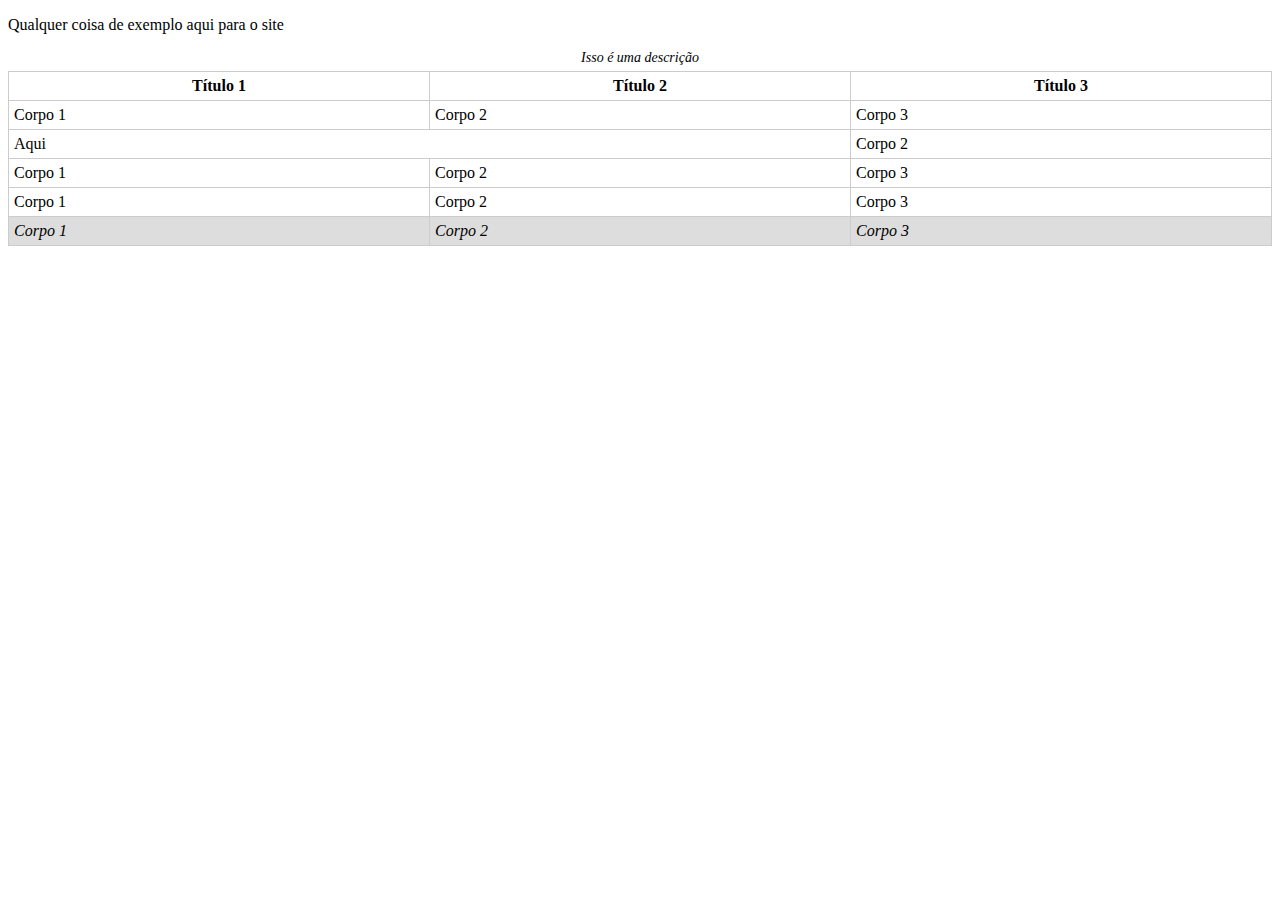
<file: curso-js/aula-11HTML/index.html>
<!DOCTYPE html>
<html lang="pt-Br">
<head>
    <meta charset="UTF-8">
    <meta http-equiv="X-UA-Compatible" content="IE=edge">
    <meta name="viewport" content="width=device-width, initial-scale=1.0">
    <title>Tabelas em HTML</title>
    <link rel="stylesheet" href="style.css">
</head>
<body>
    <p>Qualquer coisa de exemplo aqui para o site</p>
    <table>
        <caption>Isso é uma descrição</caption>
        <thead>
            <tr>
                <th>Título 1</th>
                <th>Título 2</th>
                <th>Título 3</th>
            </tr>
        </thead>
        <tbody>
            <tr>
                <td>Corpo 1</td>
                <td>Corpo 2</td>
                <td>Corpo 3</td>
            </tr>
            <tr>
                <td colspan="2">Aqui</td>
                <td>Corpo 2</td>
            </tr>
             <tr>
                <td>Corpo 1</td>
                <td>Corpo 2</td>
                <td>Corpo 3</td>
             <tr>
                <td>Corpo 1</td>
                <td>Corpo 2</td>
                <td>Corpo 3</td>
            </tr>
            </tr>
        </tbody>
    <tfoot>
        <tr>
                <td>Corpo 1</td>
                <td>Corpo 2</td>
                <td>Corpo 3</td>
        </tr>
    </tfoot>
    </table>
</body>
</html>
</file>
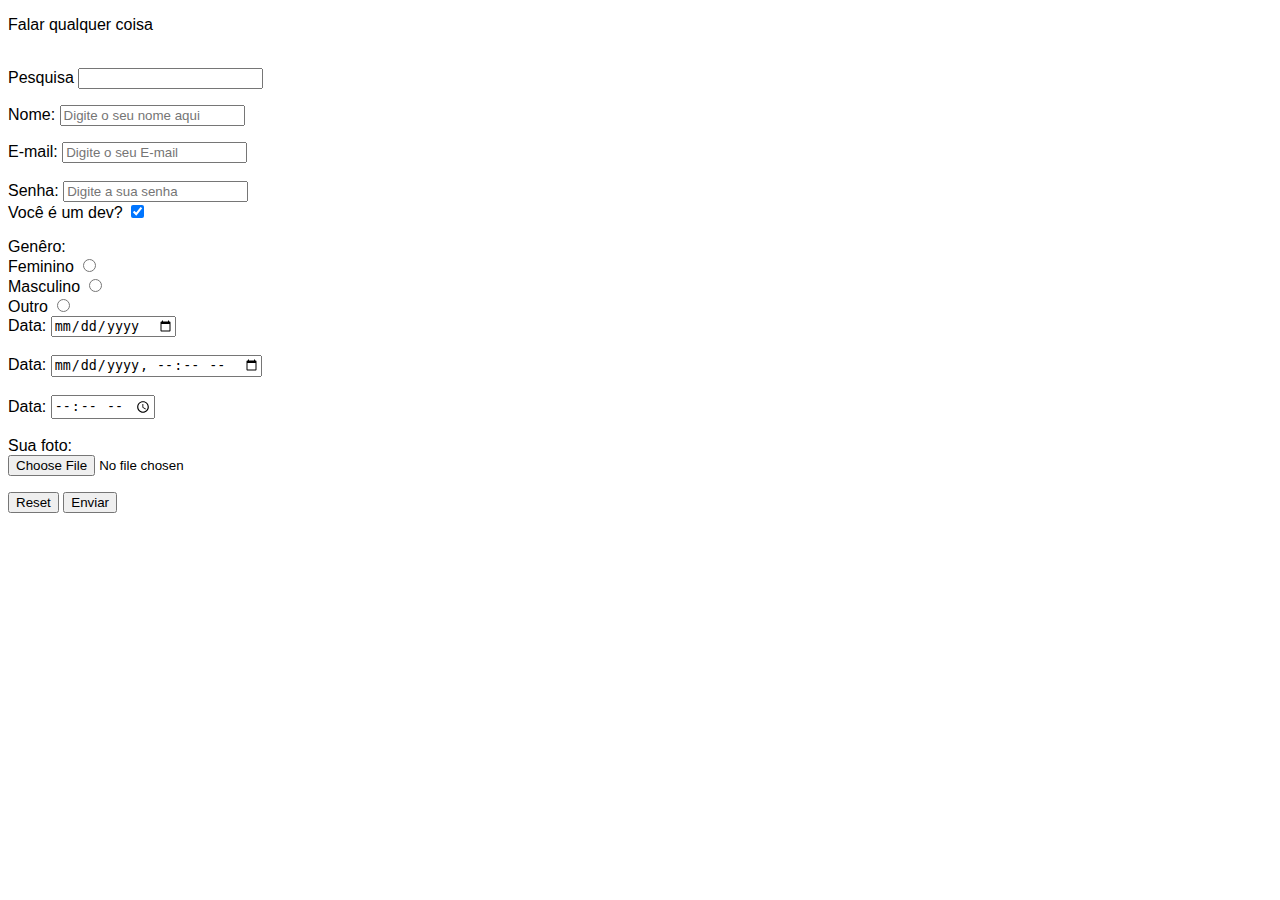
<file: curso-js/aula-12HTML/index.html>
<!DOCTYPE html>
<html lang="pt-BR">
<head>
    <meta charset="UTF-8">
    <meta http-equiv="X-UA-Compatible" content="IE=edge">
    <meta name="viewport" content="width=device-width, initial-scale=1.0">
    <title>Formulário</title>
    <style>
        body {
            font-family: sans-serif;
        }

        label {
        cursor: pointer;
        }

    </style>
</head>
<body>
    <form action="#" method="get" target="_blank">
        <p>Falar qualquer coisa</p>
        <div><br>
            <label for="pesquisa">Pesquisa</label>
            <input type="serach" id="pesquisa" name="pesquisa">
        </div>
        <p>
            <label for="nome">Nome:</label>
            <input type="text" id="nome" name="nome" placeholder="Digite o seu nome aqui" required> 
         <p>
        <div>
            <label for="email">E-mail:</label>
            <input type="email" id="email" name="email" placeholder="Digite o seu E-mail" required>
        </div>
        <div><br>
            <label for="senha">Senha:</label>
            <input type="password" id="senha" name="senha" placeholder="Digite a sua senha" required>
        </div>
            <label for="dev">Você é um dev?</label>
            <input type="checkbox" id="dev" name="dev" checked>
        </p>
        <div>
            Genêro: 
                <div>
            <label for="feminino">Feminino</label>
            <input type="radio" id="feminino" name="genero">
                </div>   
                <div>
            <label for="Masculino">Masculino</label>
            <input type="radio" id="Masculino" name="genero"> 
                </div>   
                <div>
                    <label for="outro">Outro</label>
                    <input type="radio" id="outro" name="genero">
                </div>
        </div>
        <div>
            <label for="data">Data:</label>
            <input type="date" id="data" name="data">
        </div><br>
        <div>
            <label for="datetime">Data:</label>
            <input type="datetime-local" id="datetime" name="datetime"> 
        </div><br>
        <div>
            <label for="tempo">Data:</label>
            <input type="time" id="tempo" name="tempo"> 
        </div><br>
        <div>
            <label for="arquivo">Sua foto: <br></label>
            <input type="file" id="arquivo" name="arquivo" accpet=".png,.svg,image/*">
        </div>
        <div>
        </div>       
        <p>
        <button type="reset">Reset</button>
        <button type="submit">Enviar</button>
        </p>
    </form>
</body>
</html>
</file>
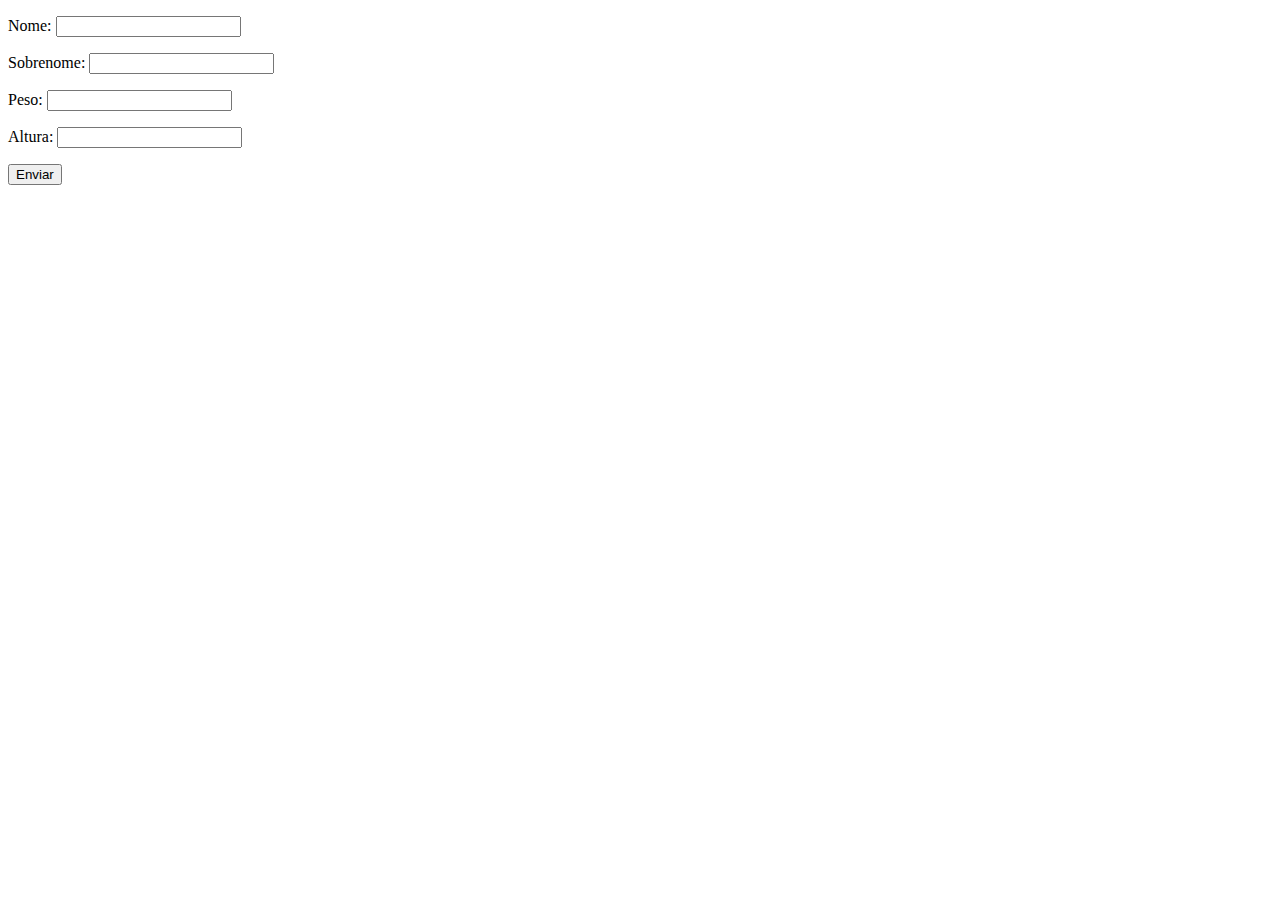
<file: curso-js/aula-20/index.html>
<!DOCTYPE html>
<html lang="pt-BR">
<head>
    <meta charset="UTF-8">
    <meta http-equiv="X-UA-Compatible" content="IE=edge">
    <meta name="viewport" content="width=device-width, initial-scale=1.0">
    <title>Exercícios</title>
</head>
<body>
     <forma id="form" action="" method="get">
        <p>Nome: <input type="text" class="nome"></p>
        <p>Sobrenome: <input type="text" class="sobrenome"></p>
        <p>Peso: <input type="text" class="peso"></p>
        <p>Altura: <input type="text" class="altura"></p>
        <button>Enviar</button>
     </form>  
     <script src="js/script.js"></script>
</body>
</html>
</file>
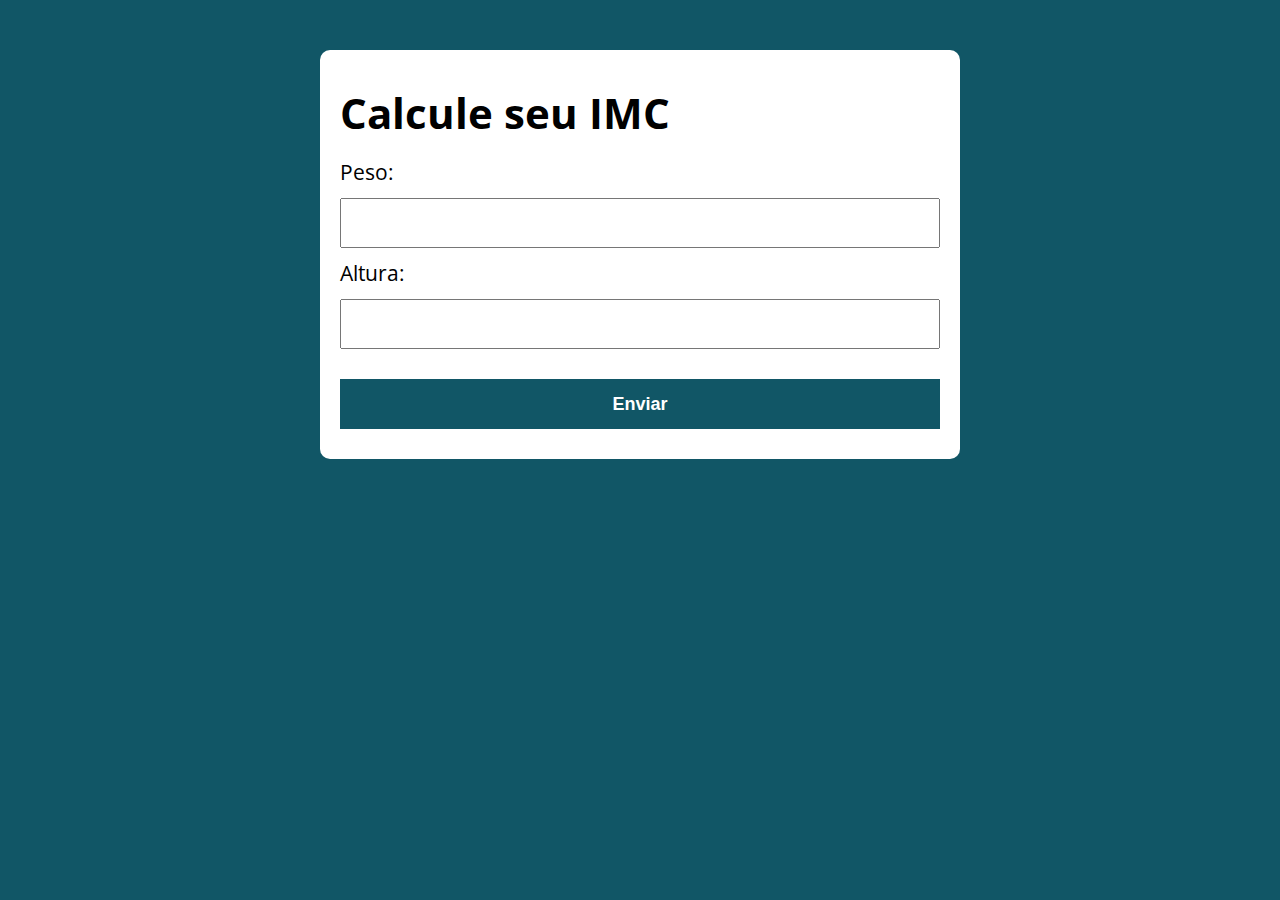
<file: curso-js/aula-26/index.html>
<!DOCTYPE html>
<html lang="pt-BR">

<head>
  <meta charset="UTF-8">
  <meta name="viewport" content="width=device-width, initial-scale=1.0">
  <meta http-equiv="X-UA-Compatible" content="ie=edge">
  <title>Calcule seu IMC</title>
  <link rel="stylesheet" href="./assets/css/style.css">
</head>

<body>

  <section class="container">
    <h1>Calcule seu IMC</h1>
    <form action="/" id="formulario" method="POST">
      <label for="peso">Peso:</label>
      <input type="text" id="peso" name="peso">
      <label for="altura">Altura:</label>
      <input type="text" id="altura" name="altura">
      <button type="submit">Enviar</button>
    </form>

    <div id="resultado"></div>
  </section>

  <script src="./assets/js/main.js"></script>
</body>

</html>
</file>
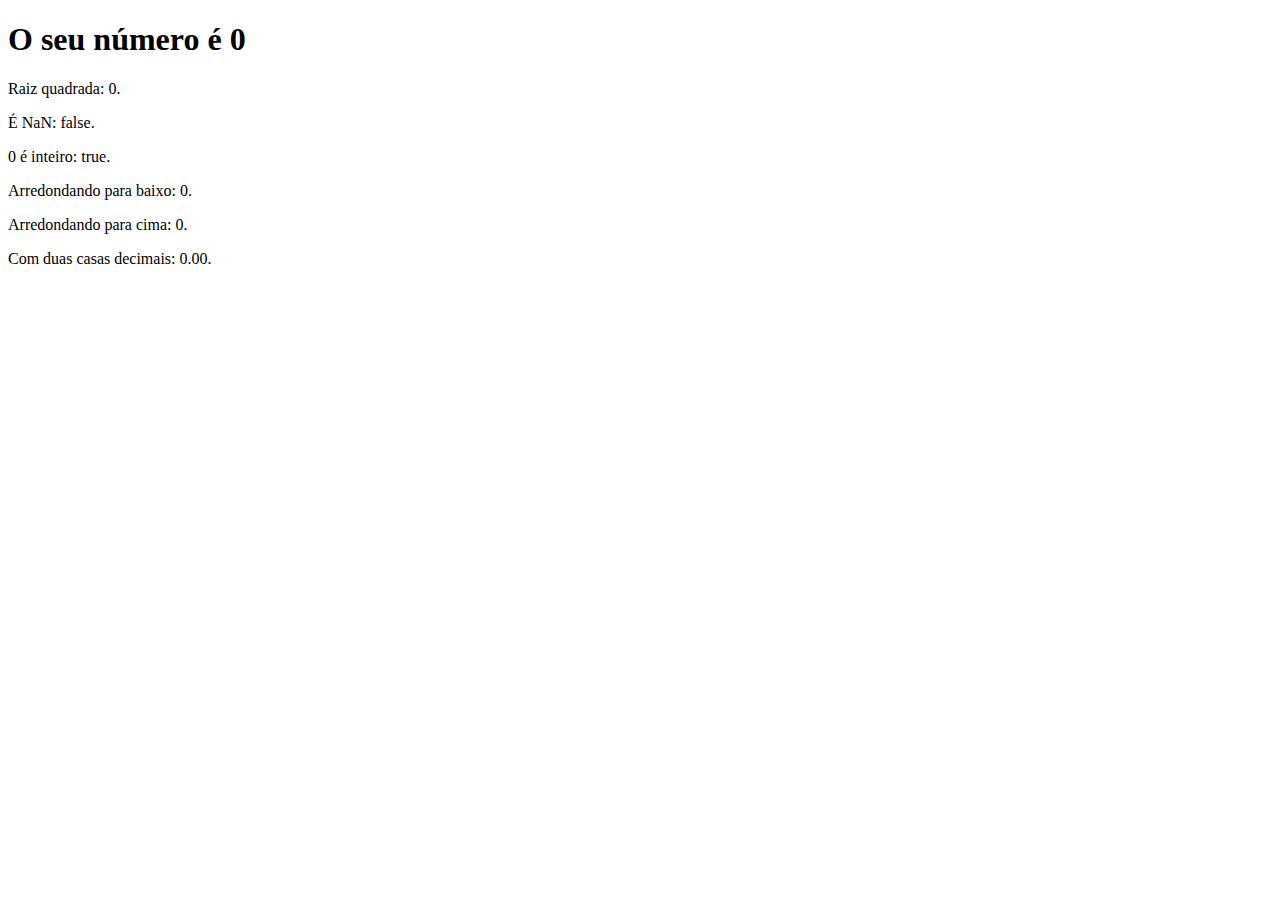
<file: curso-js/aula-15/ex/index.html>
<!DOCTYPE html>
<html lang="pt-BR">
<head>
    <meta charset="UTF-8">
    <meta http-equiv="X-UA-Compatible" content="IE=edge">
    <meta name="viewport" content="width=device-width, initial-scale=1.0">
    <title>Exercícios</title>
</head>
<body>
    <section>
        <h1>O seu número é <span id ="numero-titulo">0</span></h1>
        <div id="texto">Texto</div>
    </section>
    <script src="js/script.js"></script>
</body>
</html>
</file>
<file: curso-js/aula-11HTML/style.css>
table {
    border-collapse: collapse; 
    width: 100%;
}

table td, table th {
    border: 1px solid #ccc;
    padding: 5px;
}
 
table caption {
    caption-side: top;
    text-align: center;
    font-style: italic;
    font-size: 14px;
    margin-bottom: 5px;
}

tfoot td {
    background: #ddd;
    font-style: italic;
}
</file>
<file: curso-js/aula-26/assets/css/style.css>
@import url('https://fonts.googleapis.com/css?family=Open+Sans:400,700&display=swap');
:root {
  --primary-color: rgb(17, 86, 102);
  --primary-color-darker: rgb(9, 48, 56);
}

* {
  box-sizing: border-box;
  outline: 0;
}

body {
  margin: 0;
  padding: 0;
  background: var(--primary-color);
  font-family: 'Open sans', sans-serif;
  font-size: 1.3em;
  line-height: 1.5em;
}

.container {
  max-width: 640px;
  margin: 50px auto;
  background: #fff;
  padding: 20px;
  border-radius: 10px;
}

form input, form label, form button {
  display: block;
  width: 100%;
  margin-bottom: 10px;
}

form input {
  font-size: 24px;
  height: 50px;
  padding: 0 20px;
}

form input:focus {
  outline: 1px solid var(--primary-color);
}

form button {
  border: none;
  background: var(--primary-color);
  color: #fff;
  font-size: 18px;
  font-weight: 700;
  height: 50px;
  cursor: pointer;
  margin-top: 30px;
}

form button:hover {
  background: var(--primary-color-darker);
}

.paragrafo-resultado, .bad {
  background: rgb(109, 255, 182);
  padding: 10px 20px;
}

.bad {
  background: rgb(255, 150, 150);
}
</file>
